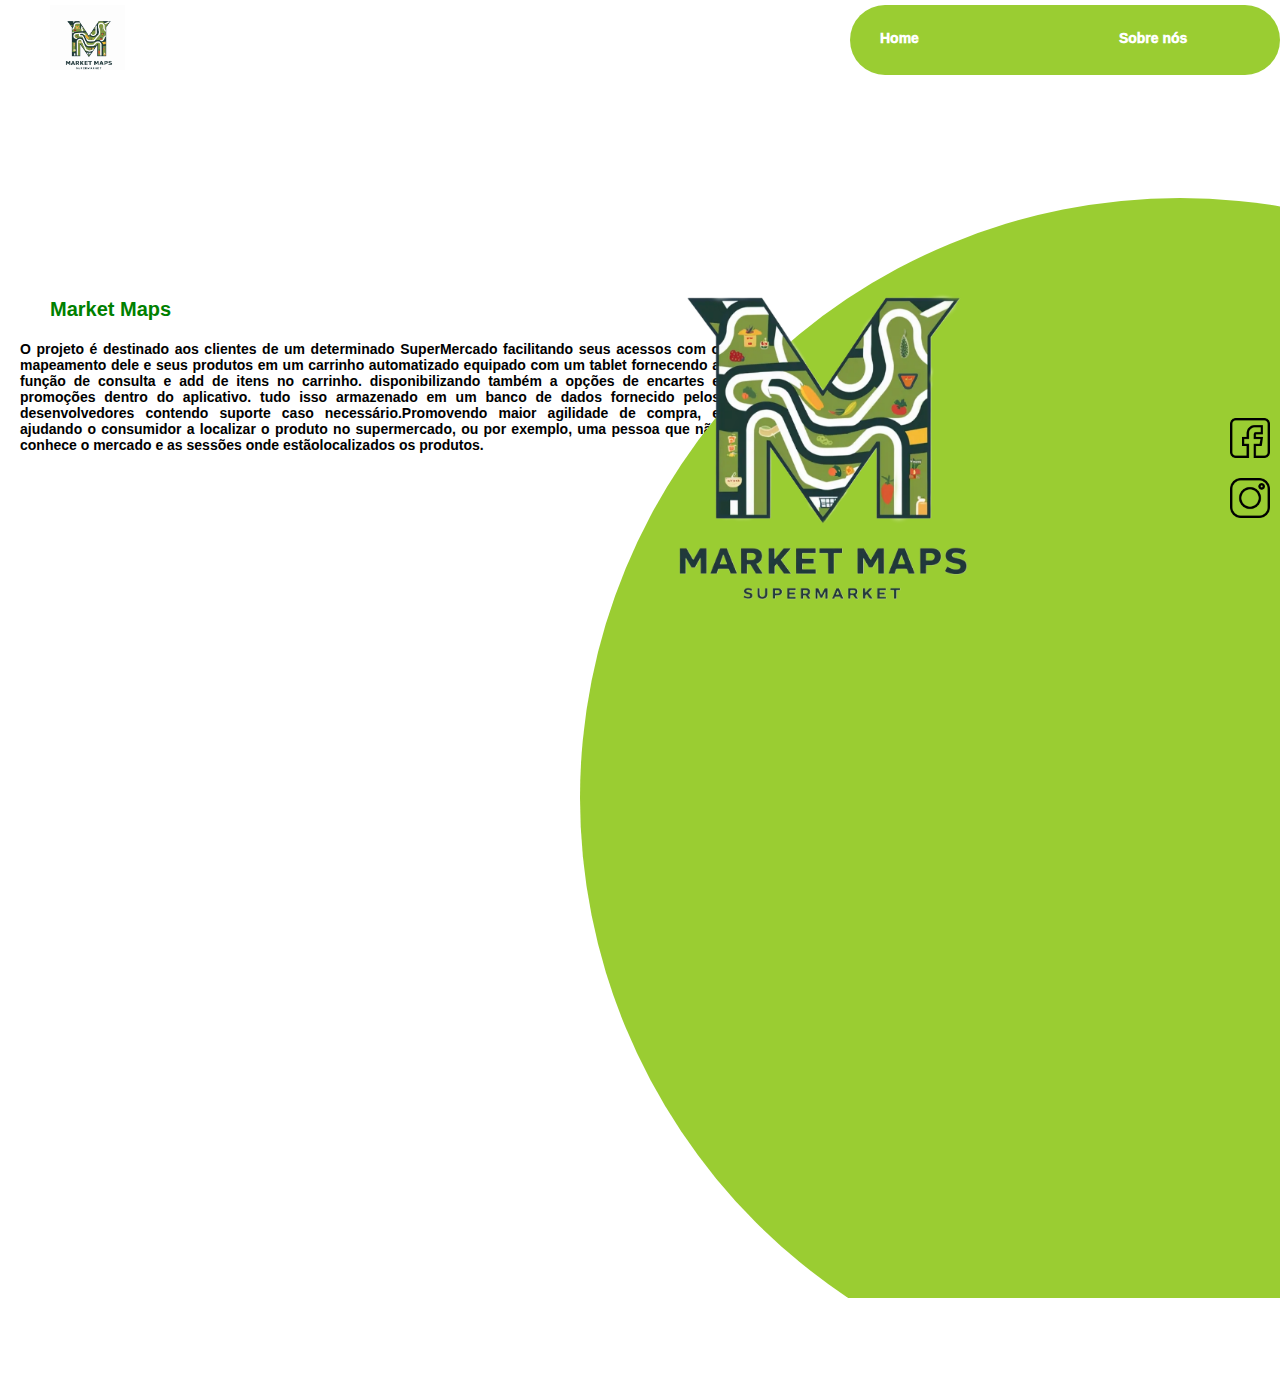
<file: index.html>
<!DOCTYPE html>
<html lang="pt-BR" >
    <head>
	    <meta charset="UTF-8">
	    <meta name="viewport" content="width=device-width, initial-scale=1.0, maximum-scale=1.0">
		<link rel="stylesheet" href="styles/style.css">
        <link rel="shortcut icon" href="images/marketmaps.png" type="image/x-icon">
	    <title>Market Maps</title>
	</head>
	<body>
        <header>
            <p id="logo-cabecalho"><img src="images/marketmaps.png" id="logo"></p>
            <div id="cabecalho">
                <div id="nav">
                    <ul>
                        <li><a href="index.html" id="home">Home</a></li>
                        <li><a href="indexsobre.html" id="sobrenos">Sobre nós</a></li>
                    </ul>
                </div>
            </div>                    
        </header>    	
	<br>
       <main>
       </main>

        <section class="sobre">
            <div class="extras">
                <img src="images/Logo_2.png">
                <div class="social-medias">
                    <a href="#"><img src="images/facebook.png"></a>
                    <a href="#"><img src="images/instagram.png"></a>
                </div>
            </div>
            <section class="centro">
                <div id="TextoPrincipal">
                    <h1><span style="color: green;">Market Maps</span></h1>
                    <p>O projeto é destinado aos clientes de um determinado SuperMercado facilitando seus acessos
    com o mapeamento dele e seus produtos em um carrinho automatizado equipado com um tablet fornecendo a função de consulta e add de itens no carrinho. disponibilizando também a
    opções de encartes e promoções dentro do aplicativo. tudo isso armazenado em um banco de
    dados fornecido pelos desenvolvedores contendo suporte caso necessário.Promovendo maior agilidade de compra, e ajudando o consumidor a localizar o produto no
    supermercado, ou por exemplo, uma pessoa que não conhece o mercado e as sessões onde estãolocalizados os produtos.</p>
                </div>
            </section>
        </section>
	</body>
</html>
</file>
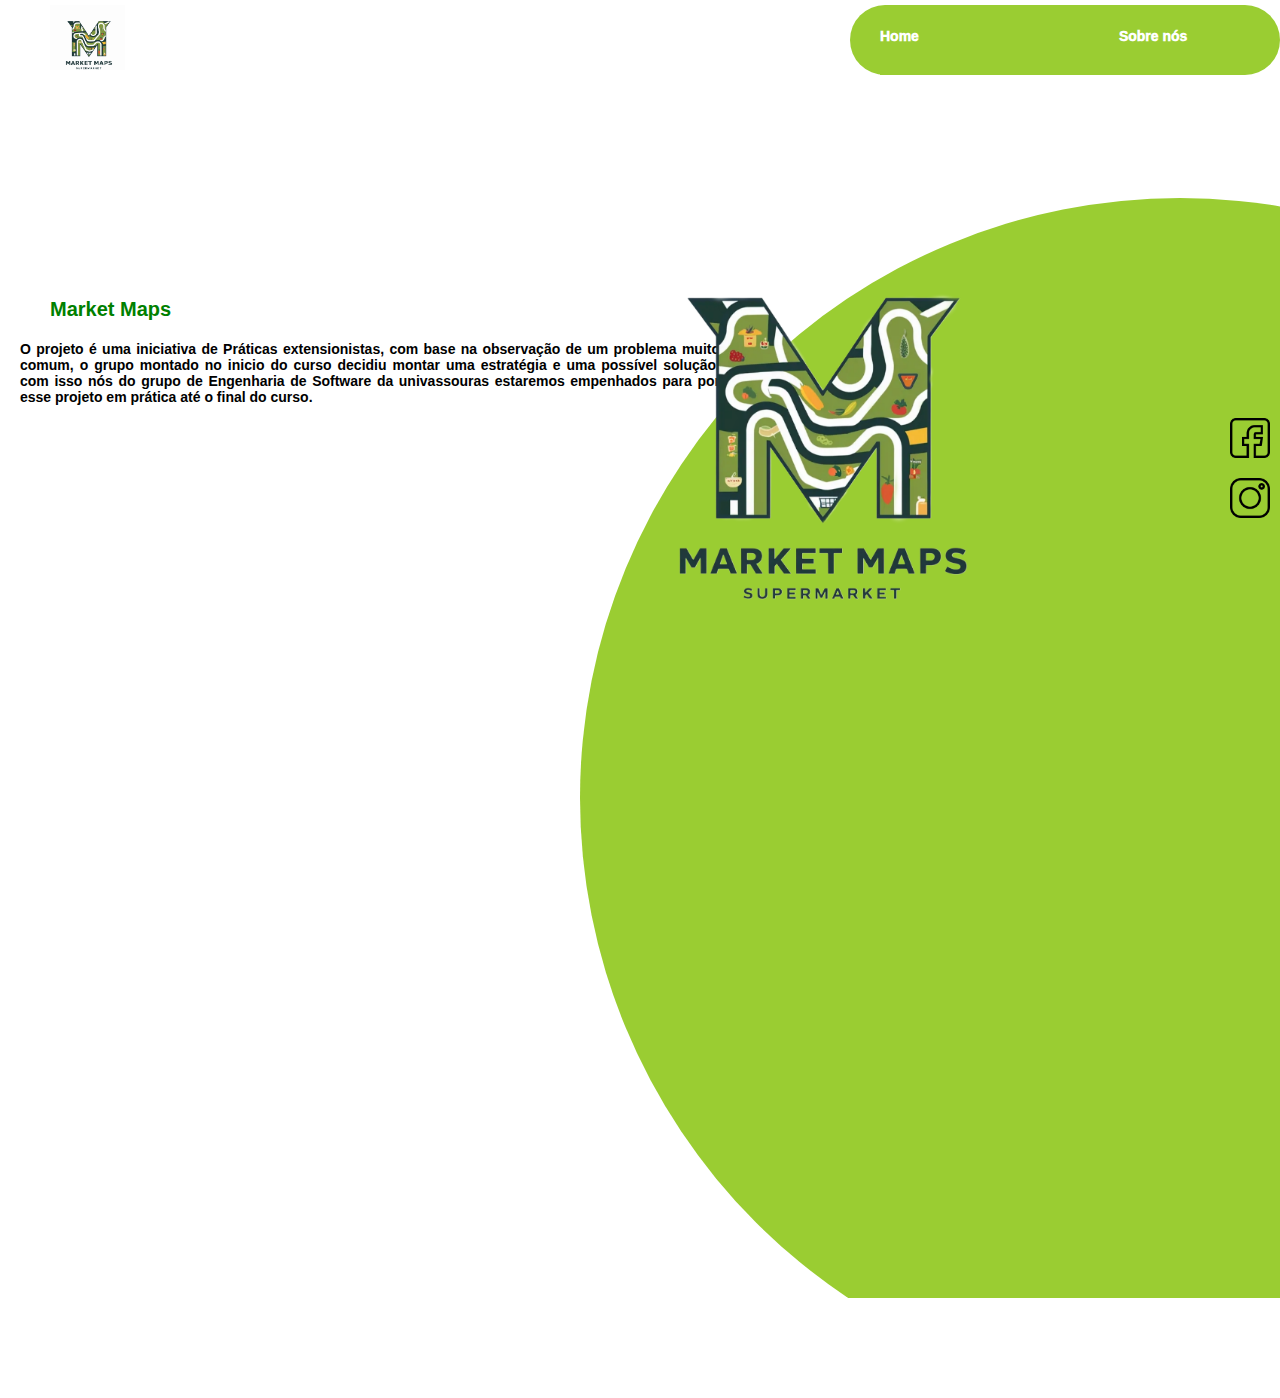
<file: indexsobre.html>
<!DOCTYPE html>
<html lang="pt-br">
    <head>
        <meta charset="UTF-8">
        <meta name="viewport" content="width=device-width, initial-scale=1.0">
        <link rel="stylesheet" href="styles/stylesobre.css">
        <link rel="shortcut icon" href="images/marketmaps.png" type="image/x-icon">
        <title>Market Maps</title>
    </head>
    <body>
        <header>
            <div id="logo-cabecalho">
                <img src="images/marketmaps.png" id="logo" alt="Logo Market Maps">
            </div>
            <nav id="cabecalho">
                <a href="index.html" id="home">Home</a>
                <a href="indexsobre.html" id="sobrenos">Sobre nós</a>
            </nav>
        </header>               
	<br>
       <main>
       </main>

        <section class="sobre">
            <div class="extras">
                <img src="images/Logo_2.png">
                <div class="social-medias">
                    <a href="#"><img src="images/facebook.png" alt="Facebook"></a>
                    <a href="#"><img src="images/instagram.png" alt="Instagram"></a>
                </div>
            </div>
            <section class="centro">
                <div id="TextoPrincipal">
                    <h1><span style="color: green;">Market Maps</span></h1>
                    <p>O projeto é uma iniciativa de Práticas extensionistas, com base na observação de um problema muito comum, o grupo montado no inicio do curso decidiu montar uma estratégia e uma possível solução, com isso nós do grupo de Engenharia de Software da univassouras estaremos empenhados para por esse projeto em prática até o final do curso.</p>
                </div>
            </section>
        </section>
	</body>
</html>
</file>
<file: styles/style.css>
/*Corpo*/

html, body{
    overflow-y: hidden;
    overflow-x: hidden;
}

*{
    margin: 0px;
    padding: 0px;
    box-sizing: border-box;
    text-align: justify;
    font-size: 20px;
    font-family: Verdana, Geneva, Tahoma, sans-serif;
}

/* cabeçalho */ 

header{
    display: flex;
    margin-top: 5px;
} 

#cabecalho{
    display: flex;
    flex-direction: row;
    margin-left: 720px;
    width: 50%;
    border-radius: 50px;
    background-color: #9ACD32;
}

ul {
    text-decoration: none;
    list-style: none;
}

#nav ul{
    display: flex;
    flex-direction: row;
    text-decoration: none;
    list-style: none;
    margin-top: 20px;
}

#nav a{
    text-decoration: none;
    color: white;
    background-color: #9ACD32;
    font-weight: 1000;
    border: none;
    font-size: 14px;
}

#logo{
    width: 80px;
    margin-left: 50px;
}

#home{
    margin-left: 30px;
}

#home:hover{
    font-size: 17px;
}

#sobrenos{
    margin-left: 200px;
}

#sobrenos:hover{
    font-size: 17px;
}
/* Principal */

#TextoPrincipal{
    margin-top: 200px; 
}

#TextoPrincipal h1{
    margin-left: 50px;
    font-size: 20px;
}

#TextoPrincipal p{
    margin: 20px 0 0 20px;
    color: black;
    font-size: 14px;
    font-weight: bold;
    max-width: 700px;
}

/* Sobre */

section.sobre{
    height: 1000px;
    position: relative
}

.extras{
    position: absolute;
    right: -500px;
    width: 1200px;
    height: 1200px;
    border-radius: 50%;
    top: -100px;
    left: auto;
    background-color: #9ACD32;
}

.extras img{
    width: 500px;
}

.social-medias{
    position: absolute;
    right: 510px;
    top: 200px;
}

.social-medias img{
    display: block;
    width: 40px;
    margin: 20px 0;
}
</file>
<file: styles/stylesobre.css>
/*Corpo*/

html, body{
    overflow-y: hidden;
    overflow-x: hidden;
}

*{
    margin: 0px;
    padding: 0px;
    box-sizing: border-box;
    text-align: justify;
    font-size: 20px;
    font-family: Verdana, Geneva, Tahoma, sans-serif;
}

/* cabeçalho */

header{
    display: flex;
    margin-top: 5px;
}

#cabecalho{
    display: flex;
    flex-direction: row;
    margin-left: 720px;
    width: 50%;
    border-radius: 50px;
    background-color: #9ACD32;
}

#nav{
    display: flex;
    flex-direction: row;
    justify-content: space-evenly;
}

#home, #sobrenos{
    text-decoration: none;
    color: white;
    background-color: #9ACD32;
    font-weight: 1000;
    border: none;
    font-size: 14px;
    margin-top: 23px;
}

#logo{
    width: 80px;
    margin-left: 50px;
}

#home{
    margin-left: 30px;
}

#home:hover{
    font-size: 17px;
}

#sobrenos{
    margin-left: 200px;
}

#sobrenos:hover{
    font-size: 17px;
}
/* Principal */

#TextoPrincipal{
    margin-top: 200px; 
}

#TextoPrincipal h1{
    margin-left: 50px;
    font-size: 20px;
}

#TextoPrincipal p{
    margin: 20px 0 0 20px;
    color: black;
    font-size: 14px;
    font-weight: bold;
    max-width: 700px;
}

/* Sobre */

section.sobre{
    height: 1000px;
    position: relative
}

.extras{
    position: absolute;
    right: -500px;
    width: 1200px;
    height: 1200px;
    border-radius: 50%;
    top: -100px;
    left: auto;
    background-color: #9ACD32;
}

.extras img{
    width: 500px;
}

.social-medias{
    position: absolute;
    right: 510px;
    top: 200px;
}

.social-medias img{
    display: block;
    width: 40px;
    margin: 20px 0;
}
</file>
